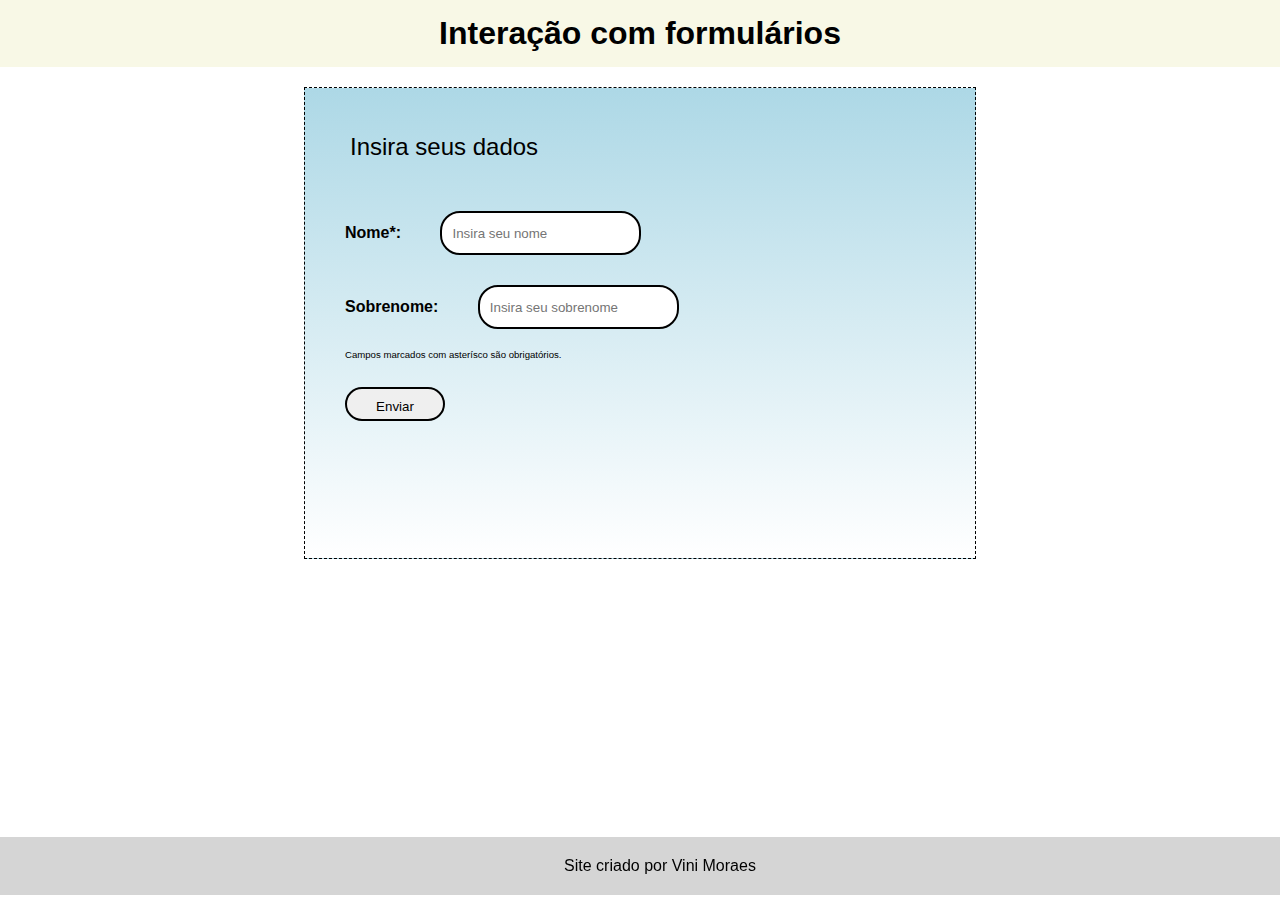
<file: ex004/index.html>
<!DOCTYPE html>
<html lang="pt-br">
<head>
    <meta charset="UTF-8">
    <meta http-equiv="X-UA-Compatible" content="IE=edge">
    <meta name="viewport" content="width=device-width, initial-scale=1.0">
    <title>Exercício 004</title>
    <link rel="stylesheet" href="style.css">
</head>
<body>
    <header>
        <h1>Interação com formulários</h1>
    </header>
    <main>
        <h2>Insira seus dados</h2>
        <form action="./cad.php" method="get">
            <label for="nome">
                Nome*: 
            </label>
            <input type="text" required name="nome" id="nome" placeholder="Insira seu nome"> <br>
            <label for="sobrenome">Sobrenome: </label>
            <input type="text" name="sobrenome" id="sobrenome" placeholder="Insira seu sobrenome"> <br>
            <span class="warning">Campos marcados com asterísco são obrigatórios.</span>
            <br>
            <input type="submit" value="Enviar" id="submit">
            
        </form>
    </main>
    <footer><p>Site criado por <a href="https://vinis-moraes.github.io" target="_blank">Vini Moraes</a></p></footer>
</body>
</html>
</file>
<file: ex004/style.css>
@charset "UTF-8";

*{
    margin: 0px;
    padding: 0px;
    font-family: sans-serif;
}

html, body{
    height: 98vh;
}

header{
    background-color: rgba(245, 245, 220, 0.722);
    padding: 15px;
    margin-bottom: 20px;
}

header > h1{
    text-align: center;
}

main{
    height: 50vh;
    padding: 10px;
    background-image: linear-gradient(lightblue, white);
    max-width: 650px;
    margin: auto;
    border: 1px dashed black;
}

main > h2{
    padding: 15px;
    margin: 20px;
    font-weight: 500;
}

main > form > label{
    font-weight: 700;
    margin-right: 20px;
    margin-left: 30px;
}

main > form > input{
    height: 20px;
    padding: 10px;
    border-radius: 20px;
    margin: 15px;
    border: solid 2px black;
}

main > form > input#submit{
    height: 20px;
    width: 100px;
    padding: 20px;
    vertical-align: middle;
    padding-top: 10px;
    margin-top: 25px;
    margin-left: 30px;
}

main > form > input#submit:hover{
    background-color: lightcyan;
    cursor: pointer;
    padding-top: 13px;
    height: 40px;
    width: 115px;
    transition: .2s;
}

main > form > span.warning{
    font-size: .6em;
    margin-left: 30px;
}

footer{
    background-color: rgba(170, 170, 170, 0.496);
    vertical-align: text-bottom;
    position: fixed;
    bottom: 0;
    left: 0;
    width: 100vw;
    margin-bottom: 5px;
    padding: 20px;
}

footer > p{
    text-align: center;
}

footer > p > a{
    color: black;
    text-decoration: none;
}
</file>
